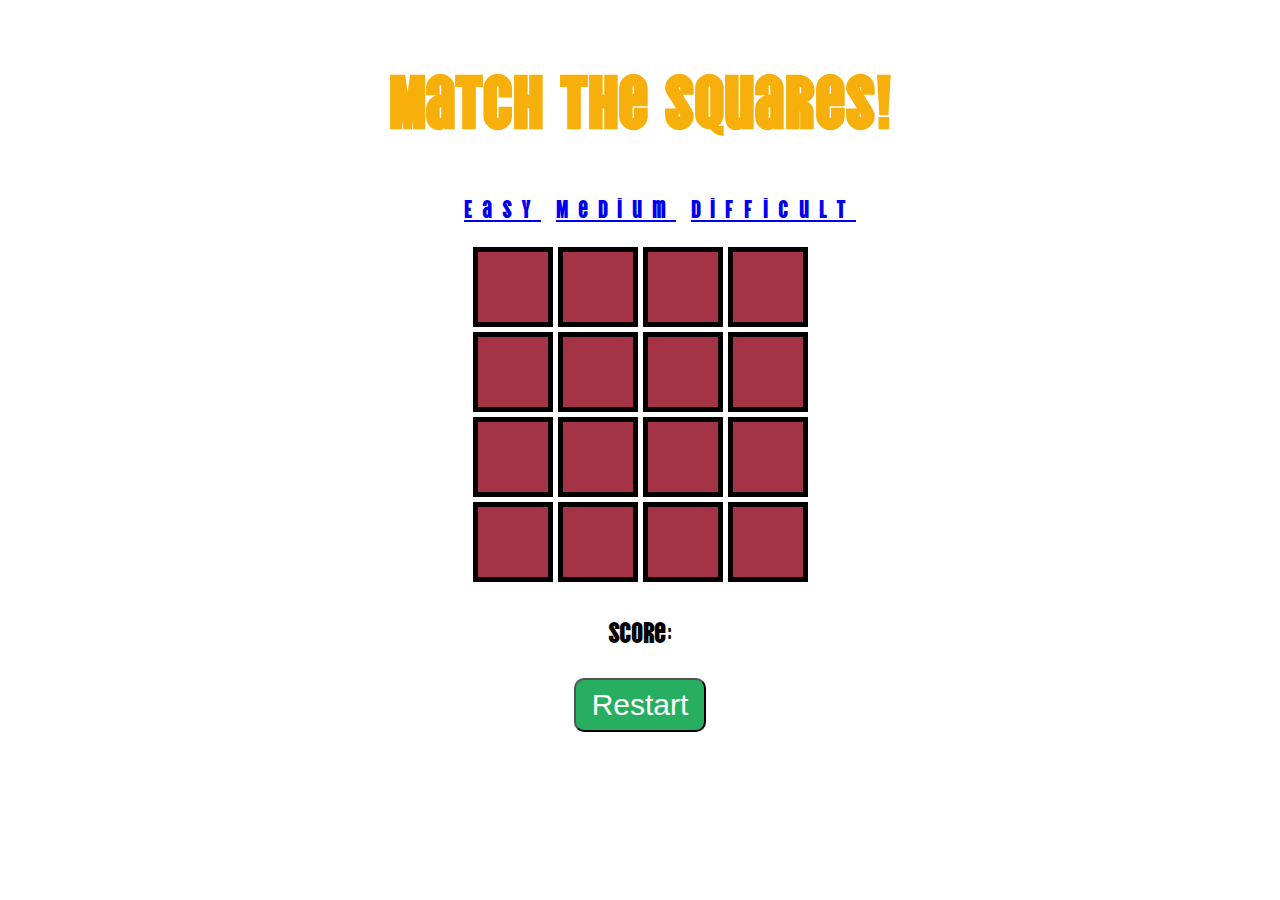
<file: index.html>
<!DOCTYPE html>
<html lang="en">

<head>
    <meta charset="UTF-8">
    <meta name="viewport" content="width=device-width, initial-scale=1.0">

    <!--font awesome-->
    <link rel="preconnect" href="https://fonts.googleapis.com">
    <link rel="preconnect" href="https://fonts.gstatic.com" crossorigin>
    <link href="https://fonts.googleapis.com/css2?family=Dancing+Script:wght@700&family=Vina+Sans&display=swap"
        rel="stylesheet">

    <link rel="stylesheet" href="assets/css/style.css">
    <title>Match the Squares!</title>
</head>

<body>
    <h1 id="heading">Match the Squares!</h1>

    <nav>
        <ul id="level">
            <a class="active" href="index.html">Easy</a>
            <a href="medium.html">Medium</a>
            <a href="difficult.html">Difficult</a>
        </ul>
    </nav>

    <div class="container">
        <div class="grid">
            <div class="cell" id="1"></div>
            <div class="cell" id="2"></div>
            <div class="cell" id="3"></div>
            <div class="cell" id="4"></div>
            <div class="cell" id="5"></div>
            <div class="cell" id="6"></div>
            <div class="cell" id="7"></div>
            <div class="cell" id="8"></div>
            <div class="cell" id="9"></div>
            <div class="cell" id="10"></div>
            <div class="cell" id="11"></div>
            <div class="cell" id="12"></div>
            <div class="cell" id="13"></div>
            <div class="cell" id="14"></div>
            <div class="cell" id="15"></div>
            <div class="cell" id="16"></div>
        </div>
    </div>
    <p>Score: <span class="score"></span></p>
    <div class="actions">
        <button onclick="restart()">Restart</button>
    </div>


    <script src="assets/js/script.js"></script>
</body>

</html>
</file>
<file: assets/css/style.css>
body {
     background-image: url("https://cdn.pixabay.com/photo/2016/11/21/18/18/tiles-1846980_1280.jpg");
     margin: 0;
     font-family: Vina Sans;
     float: center;
     font-size: 200px
 }

 #heading {
     font-family: Vina Sans;
     text-align: center;
     font-size: 75px;
     color: rgb(246, 175, 11);
     border-color: black;
 }

 #level {
     text-align: center;
     font-size: 25px;
     list-style-type: none;
     letter-spacing: 10px;
 }

 p {
     text-align: center;
     font-size: 30px;
 }

 .actions {
     display: flex;
     justify-content: center;
 }

 .actions button {
     padding: 8px 16px;
     font-size: 30px;
     border-radius: 10px;
     background-color: #27ae60;
     color: white;
 }

 .container {
     display: flex;
     justify-content: center;
     background-color: transparent;
 }

 .grid {
     display: grid;
     grid-template-columns: repeat(4, 80px);
     grid-template-rows: repeat(4, 80px);
     grid-gap: 5px;
 }

 .cell {
     justify-content: center;
     align-items: center;
     display: flex;
     background-color: rgb(165, 51, 70);
     border: 5px solid black;
     transform-style: preserve-3d;
     transition: all 0.5s ease-in-out;
 }

 .card.flipped {
     transform: rotateY(180deg);
 }

 .front,
 .back {
     backface-visibility: hidden;
 }

 .card .front {
     display: flex;
     justify-content: center;
     align-items: center;
     transform: rotateY(180deg);
 }

 .card .back {
     background-color: bisque;
     backface-visibility: hidden;
 }

 #1 {
     background-color: aqua;
 }

 #2 {
     background-color: blue;
 }

 #3 {
     background-color: blueviolet;
 }

 #4 {
     background-color: brown;
 }

 #5 {
     background-color: chartreuse;
 }

 #6 {
     background-color: cornflowerblue;
 }

 #7 {
     background-color: darkgreen;
 }

 #8 {
     background-color: darkorange;
 }

 #9 {
     background-color: aqua;
 }

 #10 {
     background-color: blue;
 }

 #11 {
     background-color: blueviolet;
 }

 #12 {
     background-color: brown;
 }

 #13 {
     background-color: chartreuse;
 }

 #14 {
     background-color: cornflowerblue;
 }

 #15 {
     background-color: darkgreen;
 }

 #16 {
     background-color: darkorange;
 }
</file>
